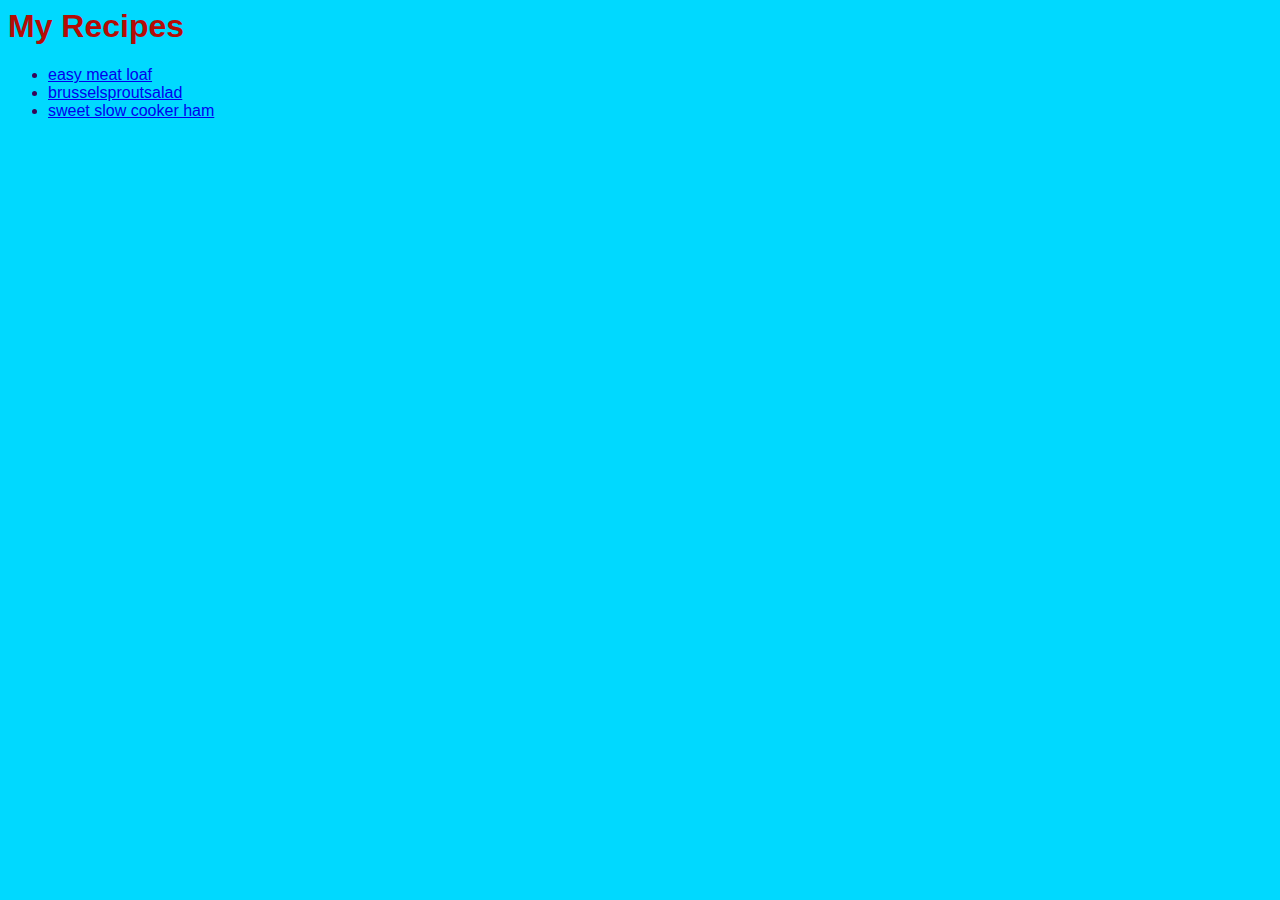
<file: index.html>
<html lang="en">
  <head>
    <meta charset="UTF-8" />
    <meta name="viewport" content="width=device-width, initial-scale=1.0" />
    <meta http-equiv="X-UA-Compatible" content="ie=edge" />
    <link rel="stylesheet" href="styles.css" />

    <title>Recipes</title>
  </head>
  <body>
    <h1>My Recipes</h1>
    <ul>
      <li><a href="./recipes/easymeatloaf.html">easy meat loaf</a></li>
      <li>
        <a href="./recipes/brusselsproutsalad.html">brusselsproutsalad</a></li>
      </li>
     <li><a href="./recipes/sweetslowcookerham.html">sweet slow cooker ham</a></li>
    
    </ul>
  </body>
</html>
</file>
<file: styles.css>
h2 {
  color: #0000ff;
  font-family: sans-serif;
}
body {
  color: #b40c06;
  font-family: sans-serif;
}
h3 {
  color: #e0e0f7ef;
}
p {
  color: rgb(138, 11, 89);
}
ul {
  color: rgb(55, 6, 88);
}
body {
  background-color: rgb(0, 217, 255);
}
</file>
